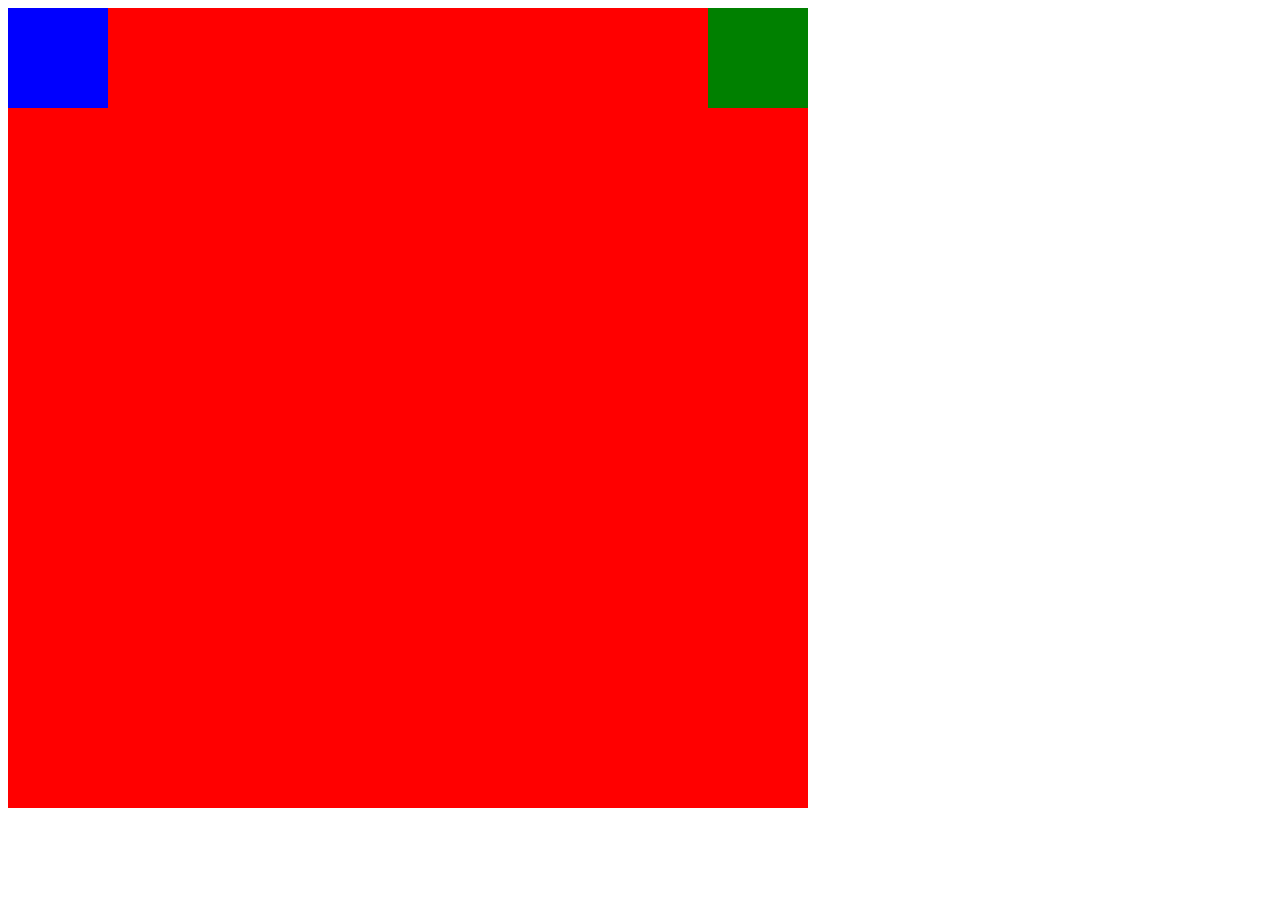
<file: CSS/Leason 1/index.html>
<!DOCTYPE html>
<html lang="en">

<head>
    <meta charset="UTF-8">
    <meta name="viewport" content="width=device-width, initial-scale=1.0">
    <meta http-equiv="X-UA-Compatible" content="ie=edge">
    <title>Document</title>

    <style>
        .red_qube {
            background: red;
            width: 800px;
            height: 800px;
        }

        .blue_qube {
            background: blue;
            height: 100px;
            width: 100px;
            float: left;
        }

        .green_qube {
            background: green;
            height: 100px;
            width: 100px;
            float: right;
            /* clear: left; */
        }
    </style>
</head>

<body>
    <div class="red_qube">
        <div class="blue_qube"></div>
        <div class="green_qube"></div>
    </div>
</body>

</html>
</file>
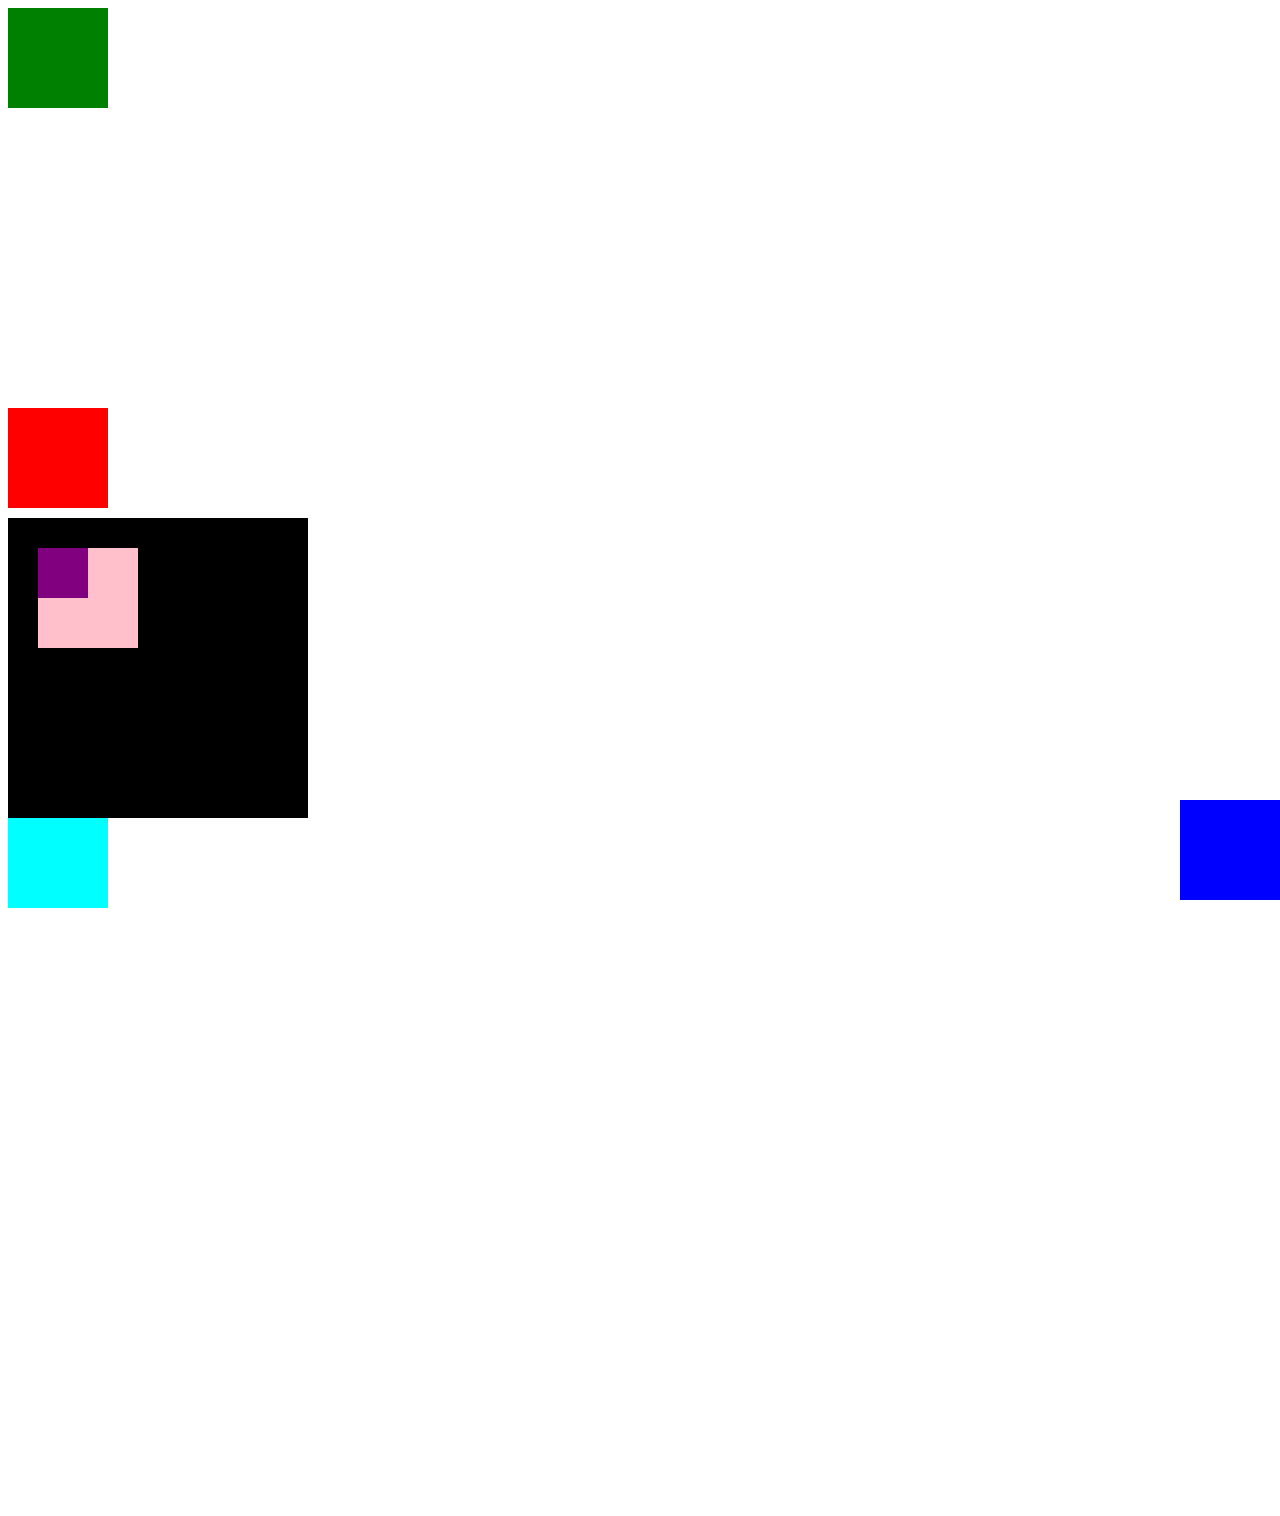
<file: CSS/Leason 2 Position/index.html>
<!DOCTYPE html>
<html lang="en">
  <head>
    <meta charset="UTF-8" />
    <meta name="viewport" content="width=device-width, initial-scale=1.0" />
    <meta http-equiv="X-UA-Compatible" content="ie=edge" />
    <link rel="stylesheet" href="index.css" />
    <title>Document</title>
  </head>

  <body>
    <div class="green"></div>
    <div class="blue"></div>
    <div class="red"></div>
    <div class="black">
      <div class="pink">
        <div class="purple"></div>
      </div>
    </div>
    <div class="aqua"></div>
  </body>
</html>
</file>
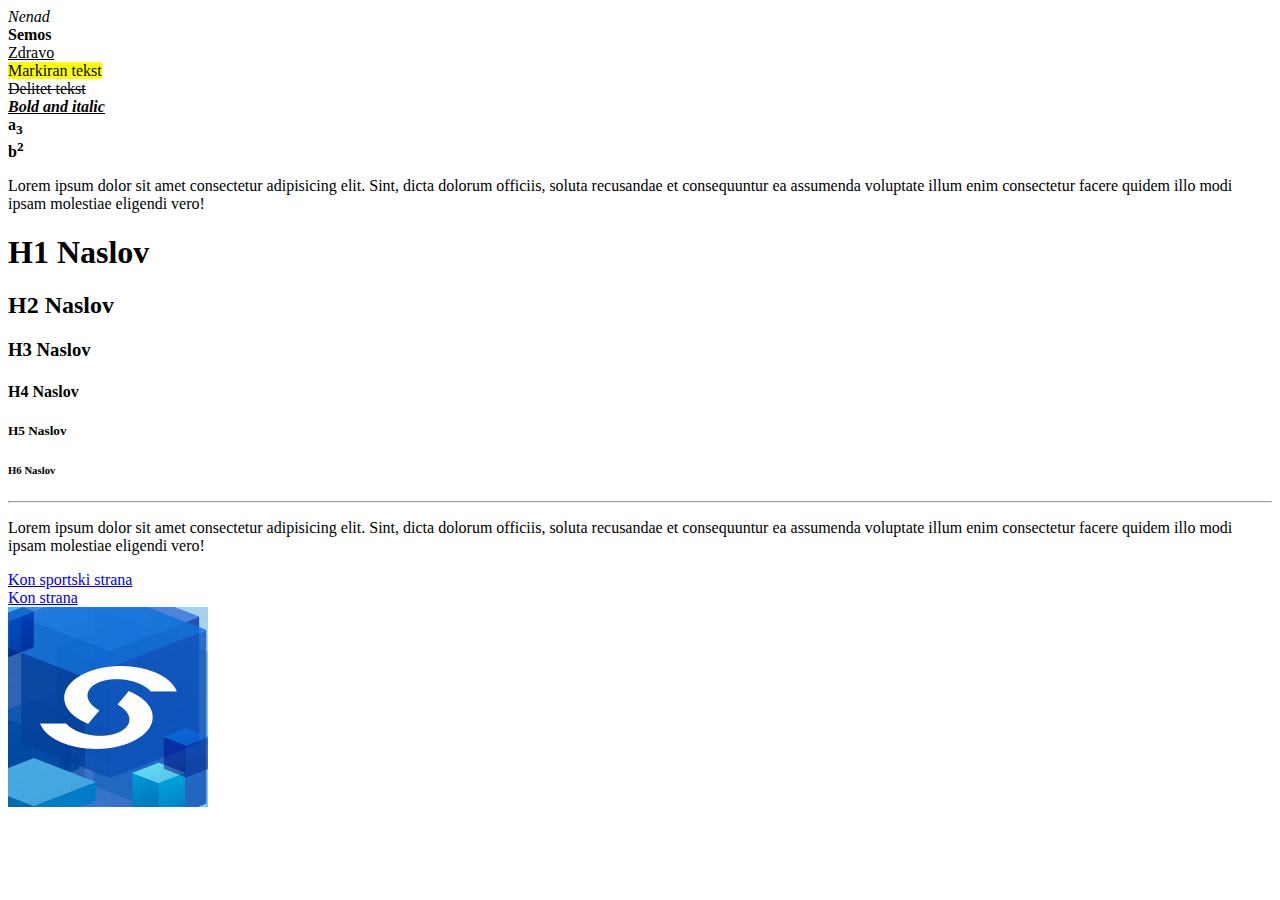
<file: HTML/Leason 1 Tagovi/index.html>
<!-- sanja_taskovska@hotmail.com meil na predavac -->
<!DOCTYPE html>
<html lang="en">

<head>
    <meta charset="UTF-8">
    <!-- meta charset="UTF-8" // mu kazuva na prebaruvacot deka ke se koristi kirilicen tekst -->
    <meta name="viewport" content="width=device-width, initial-scale=1.0">
    <meta http-equiv="X-UA-Compatible" content="ie=edge">
    <title>Leason 1 TAGOVI</title>
</head>

<body>

    <i>Nenad</i> <br>
    <b>Semos</b> <br>
    <u>Zdravo</u> <br>
    <mark>Markiran tekst</mark> <br>
    <del>Delitet tekst</del> <br>

    <b>
        <i>
            <u>Bold and italic</u>
        </i>
    </b> <br>

    <b>
        a<sub>3</sub> <br>
        b<sup>2</sup>
    </b>

    <p>Lorem ipsum dolor sit amet consectetur adipisicing elit. Sint, dicta dolorum officiis, soluta recusandae et
        consequuntur ea assumenda voluptate illum enim consectetur facere quidem illo modi ipsam molestiae eligendi
        vero!
    </p>

    <h1>H1 Naslov</h1>
    <h2>H2 Naslov</h2>
    <h3>H3 Naslov</h3>
    <h4>H4 Naslov</h4>
    <h5>H5 Naslov</h5>
    <h6>H6 Naslov</h6>

    <hr>

    <p>Lorem ipsum dolor sit amet consectetur adipisicing elit. Sint, dicta dolorum officiis, soluta recusandae et
        consequuntur ea assumenda voluptate illum enim consectetur facere quidem illo modi ipsam molestiae eligendi
        vero!
    </p>

    <a href="https://sportski.mk/"> Kon sportski strana</a> <br>
    <a href="vezba.html"> Kon strana</a> <br>

    <img src="semos.jpg">

</body>

</html>
</file>
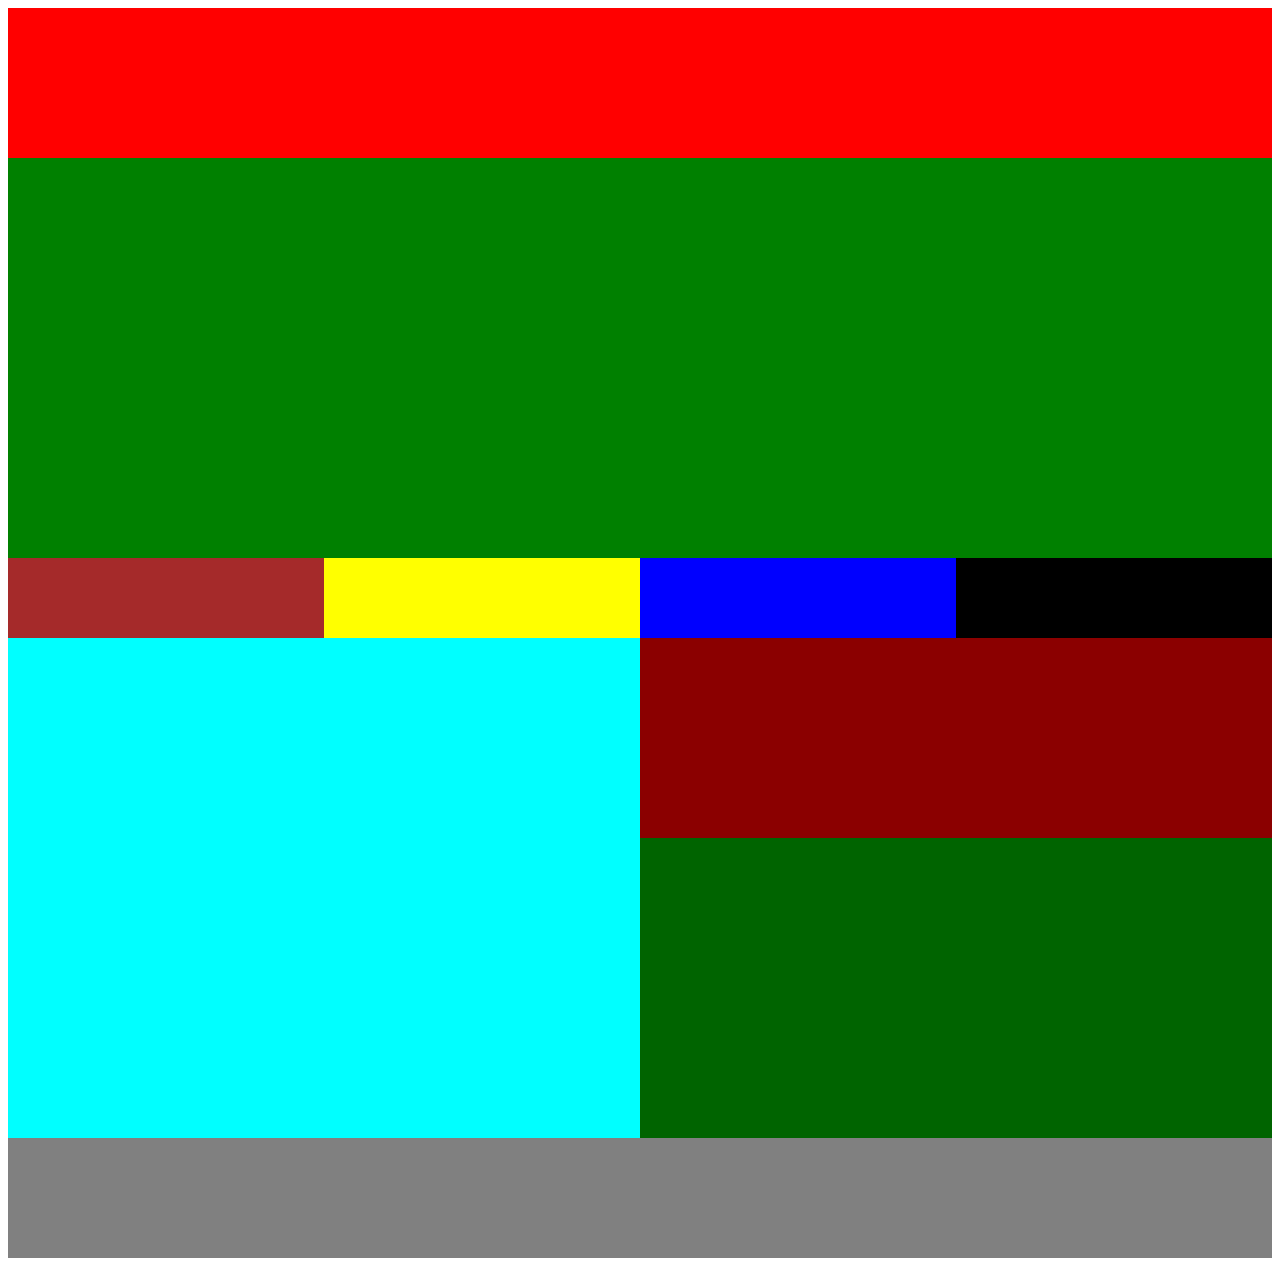
<file: CSS/Leason 1/vezba.html>
<!DOCTYPE html>
<html lang="en">

<head>
    <meta charset="UTF-8">
    <meta name="viewport" content="width=device-width, initial-scale=1.0">
    <meta http-equiv="X-UA-Compatible" content="ie=edge">
    <link rel="stylesheet" type="text/css" href="vezba.css">
    <title>Document</title>
</head>

<body>

    <div class="main_page">
        <header></header>
        <div class="slogan"></div>

        <div class="blocks">
            <div class="single_block brown"></div>
            <div class="single_block yellow"></div>
            <div class="single_block blue"></div>
            <div class="single_block black"></div>
        </div>

        <div class="section">
            <div class="section_left"></div>
            <div class="section_right">
                <div class="section_right_top"></div>
                <div class="section_right_bottom"></div>
            </div>
        </div>

        <footer></footer>

    </div>

</body>

</html>
</file>
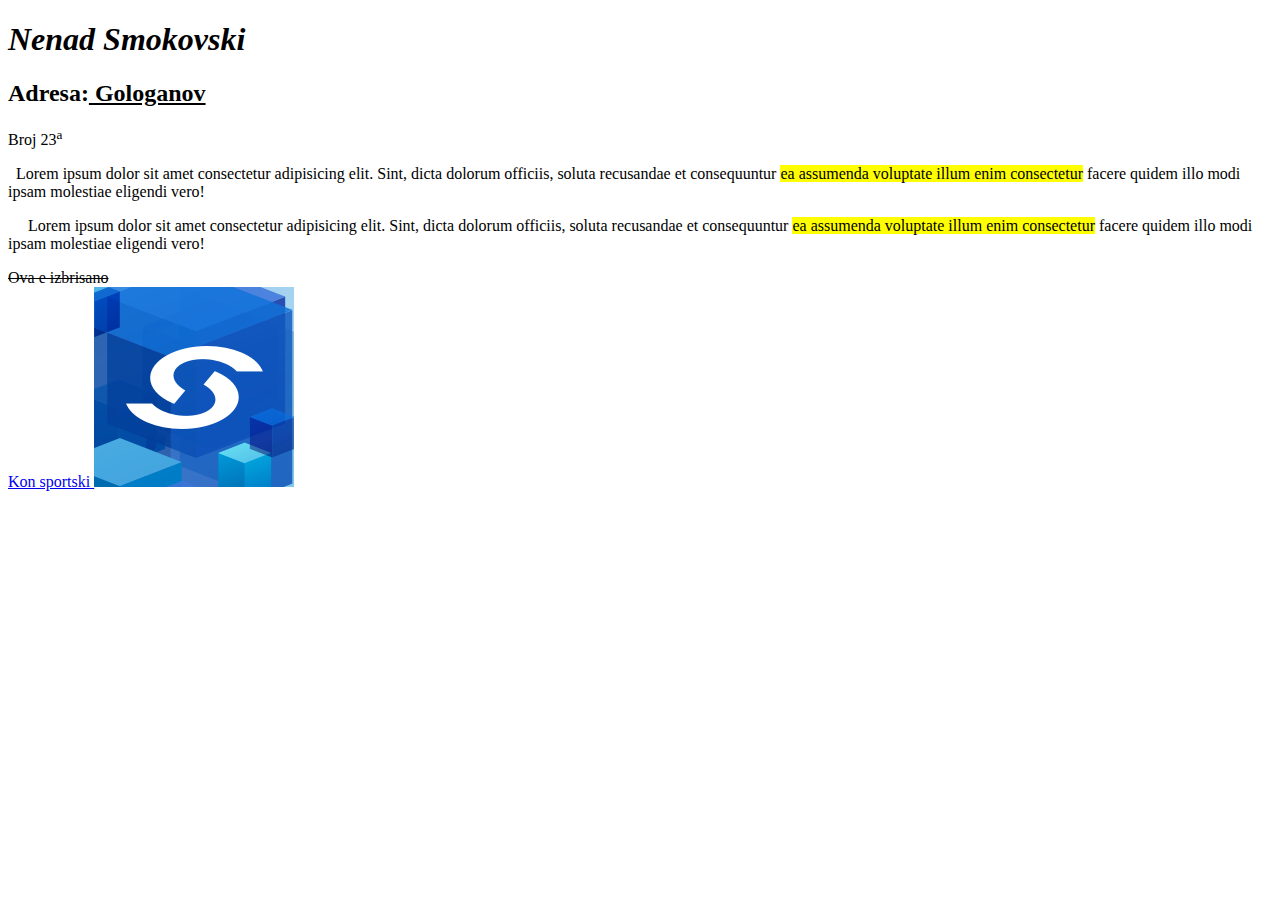
<file: HTML/Leason 1 Tagovi/vezba.html>
<!DOCTYPE html>
<html lang="en">

<head>
    <meta charset="UTF-8">
    <meta name="viewport" content="width=device-width, initial-scale=1.0">
    <meta http-equiv="X-UA-Compatible" content="ie=edge">
    <title>Person</title>
</head>

<body>

    <h1><i>Nenad Smokovski</i></h1>

    <h2>Adresa:<u> Gologanov</u> </h2>

    <p>Broj 23<sup>a</sup></p>

    <p> &nbsp; Lorem ipsum dolor sit amet consectetur adipisicing elit. Sint, dicta dolorum
        officiis,
        soluta
        recusandae et
        consequuntur <mark>ea assumenda voluptate illum enim consectetur</mark> facere quidem illo modi ipsam molestiae
        eligendi
        vero!
    </p>

    <p> &emsp; Lorem ipsum dolor sit amet consectetur adipisicing elit. Sint, dicta dolorum
        officiis,
        soluta
        recusandae et
        consequuntur <mark>ea assumenda voluptate illum enim consectetur</mark> facere quidem illo modi ipsam molestiae
        eligendi
        vero!
    </p>

    <del>Ova e izbrisano</del> <br>

    <a href="https://sportski.mk/" target="_blank"> Kon sportski <img src="semos.jpg"> </a>


</body>

</html>
</file>
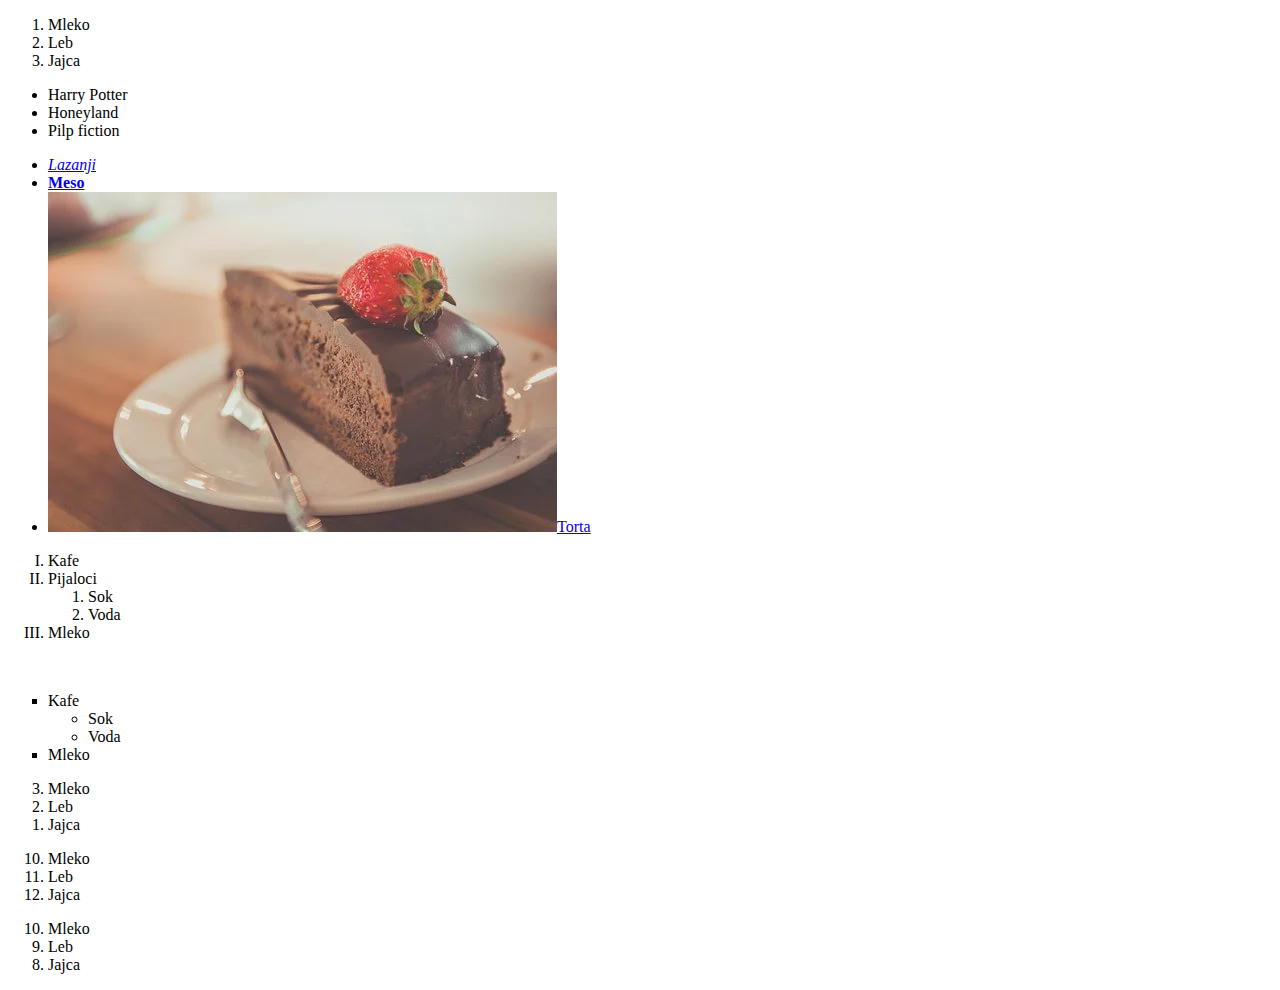
<file: HTML/Leason 2 Listi i tabeli/listi.html>
<!DOCTYPE html>
<html lang="en">

<head>
    <meta charset="UTF-8">
    <meta name="viewport" content="width=device-width, initial-scale=1.0">
    <meta http-equiv="X-UA-Compatible" content="ie=edge">
    <title>Leason 2 lISTI</title>
</head>

<body>
    <ol>
        <li>Mleko</li>
        <li>Leb</li>
        <li>Jajca</li>
    </ol>

    <ul>
        <li>Harry Potter</li>
        <li>Honeyland</li>
        <li>Pilp fiction</li>
    </ul>

    <ul>
        <li> <a href="https://moirecepti.mk/post/%D0%B2%D0%BA%D1%83%D1%81%D0%BD%D0%B8-%D0%BB%D0%B0%D0%B7%D0%B0%D1%9A%D0%B8-%D1%81%D0%BE-%D0%BC%D0%B5%D0%BB%D0%B5%D0%BD%D0%BE-%D0%BC%D0%B5%D1%81%D0%BE-%D0%B8-%D0%B1%D0%B5%D1%88%D0%B0%D0%BC%D0%B5%D0%BB"
                target="_blank"><i>Lazanji</i></a>
        </li>
        <li> <a href="https://www.coolinarika.com/recept/955047/" target="_blank"><b>Meso</b></a> </li>
        <li><a href="https://moirecepti.mk/tag/%D1%87%D0%BE%D0%BA%D0%BE%D0%BB%D0%B0%D0%B4%D0%BD%D0%B0-%D1%82%D0%BE%D1%80%D1%82%D0%B0"
                target="_blank">
                <img src="img.jpg">Torta</a></li>
    </ul>

    <ul style="list-style-type: upper-roman;">
        <li>Kafe</li>
        <li> Pijaloci
            <ol>
                <li>Sok</li>
                <li>Voda</li>
            </ol>
        </li>
        <li>Mleko</li>
    </ul>

    <p>&nbsp;</p>

    <ul style="list-style-type: square;">
        <li>Kafe</li>
        <ul>
            <li>Sok</li>
            <li>Voda</li>
        </ul>
        <li>Mleko</li>
    </ul>

    <ol reversed="true">
        <li>Mleko</li>
        <li>Leb</li>
        <li>Jajca</li>
    </ol>

    <ol start="10">
        <li>Mleko</li>
        <li>Leb</li>
        <li>Jajca</li>
    </ol>

    <ol reversed start="10">
        <li>Mleko</li>
        <li>Leb</li>
        <li>Jajca</li>
    </ol>

</body>

</html>
</file>
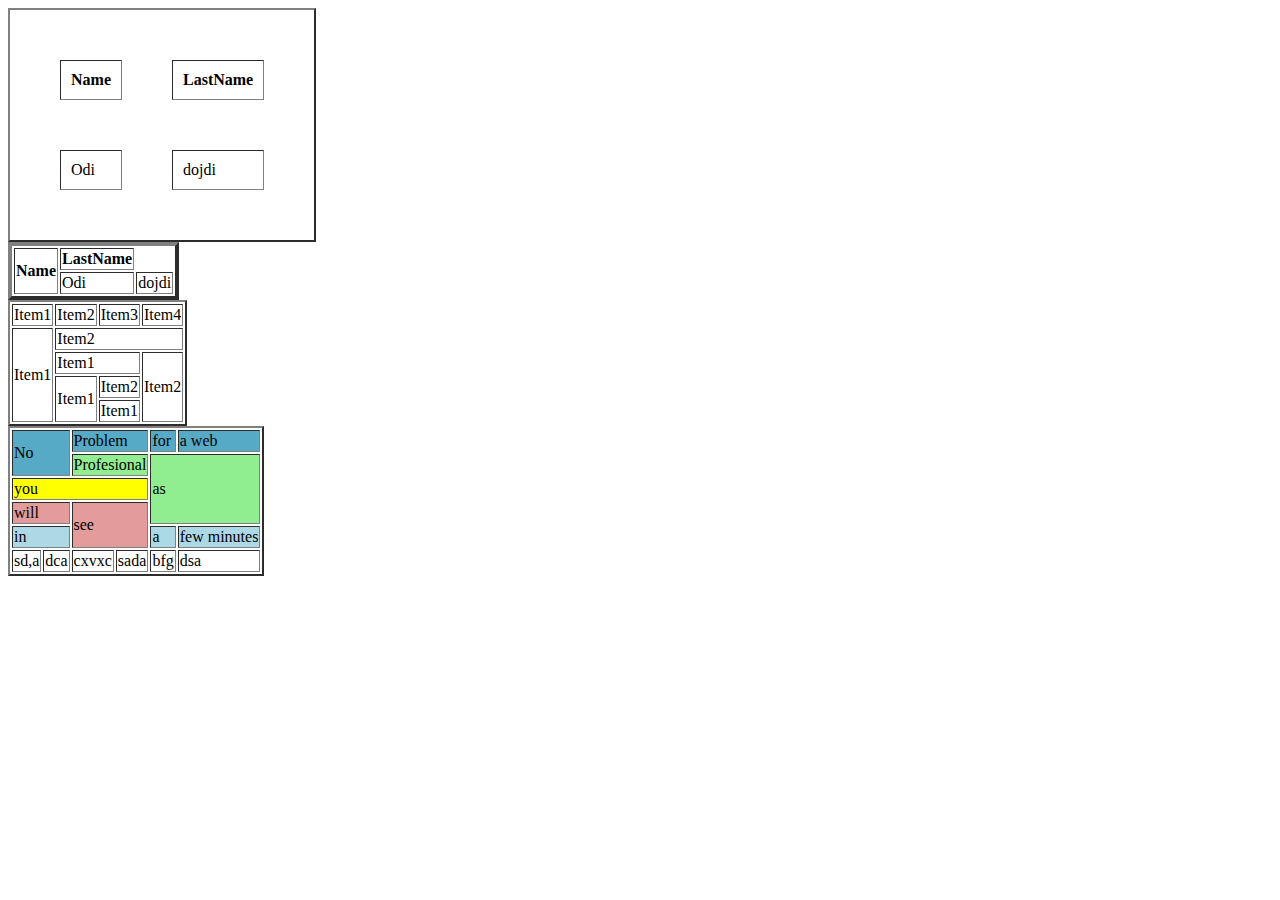
<file: HTML/Leason 2 Listi i tabeli/tabeli.html>
<!DOCTYPE html>
<html lang="en">

<head>
    <meta charset="UTF-8">
    <meta name="viewport" content="width=device-width, initial-scale=1.0">
    <meta http-equiv="X-UA-Compatible" content="ie=edge">
    <title>Tabeli</title>
</head>

<body>
    <table border="2" cellpadding="10" cellspacing="50">
        <tr>
            <th>Name</th>
            <th>LastName</th>
        </tr>
        <tr>
            <td>Odi</td>
            <td>dojdi</td>
        </tr>
    </table>

    <table border="4">
        <tr>
            <th rowspan="2">Name</th>
            <th>LastName</th>
        </tr>
        <tr>
            <td colspan="2">Odi</td>
            <td>dojdi</td>
        </tr>
    </table>

    <table border="2">
        <tr>
            <td>Item1</td>
            <td>Item2</td>
            <td>Item3</td>
            <td>Item4</td>
        </tr>
        <tr>
            <td rowspan="4">Item1</td>
            <td colspan="4">Item2</td>
        </tr>
        <tr>
            <td colspan="2">Item1</td>
            <td rowspan="3">Item2</td>
        </tr>
        <tr>
            <td rowspan="2">Item1</td>
            <td>Item2</td>
        </tr>
        <tr>
            <td>Item1</td>
        </tr>
    </table>

    <table border="2">
        <tr>
            <td rowspan="2" colspan="2" style="background-color: rgb(87, 170, 197)">No</td>
            <td colspan="2" style="background-color: rgb(87, 170, 197)">Problem</td>
            <td style="background-color: rgb(87, 170, 197)">for</td>
            <td colspan="2" style="background-color: rgb(87, 170, 197)">a web</td>
        </tr>
        <tr>
            <td colspan="2" style="background-color: lightgreen;">Profesional</td>
            <td rowspan="3" colspan="2" style="background-color: lightgreen;">as</td>
        </tr>
        <tr>
            <td colspan="4" style="background-color: yellow;">you</td>
        </tr>
        <tr>
            <td colspan="2" style="background-color: rgba(209, 90, 90, 0.603);">will</td>
            <td rowspan="2" colspan="2" style="background-color: rgba(209, 90, 90, 0.603);">see</td>
        </tr>
        <tr>
            <td colspan="2" style="background-color: lightblue;">in</td>
            <td style="background-color: lightblue;">a</td>
            <td style="background-color: lightblue;">few minutes</td>
        </tr>
        <tr>
            <td>sd,a</td>
            <td>dca</td>
            <td>cxvxc</td>
            <td>sada</td>
            <td>bfg</td>
            <td>dsa</td>
        </tr>
    </table>

</body>

</html>
</file>
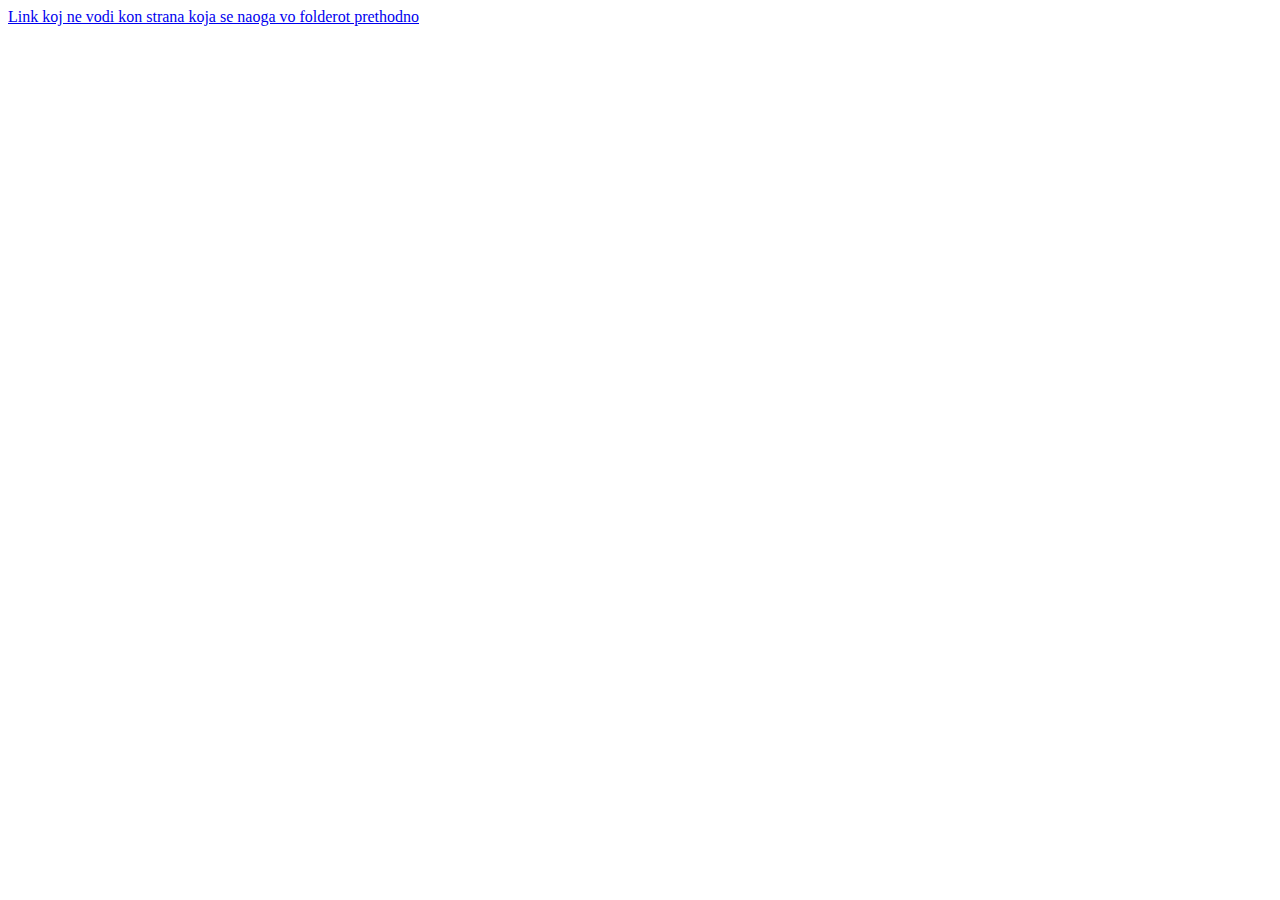
<file: HTML/Leason 1 Tagovi/test/index2.html>
<!DOCTYPE html>
<html lang="en">

<head>
    <meta charset="UTF-8">
    <meta name="viewport" content="width=device-width, initial-scale=1.0">
    <meta http-equiv="X-UA-Compatible" content="ie=edge">
    <title>Document</title>
</head>

<body>
    <!-- ako sakame da odime kon drug html a se naoga vo drug folder -->
    <a href="../index.html">Link koj ne vodi kon strana koja se naoga vo folderot prethodno</a>
</body>

</html>
</file>
<file: CSS/Leason 2 Position/index.css>
body {
  height: 1500px;
}
.green {
  width: 100px;
  height: 100px;
  background: green;
  position: static;
}
.blue {
  width: 100px;
  height: 100px;
  background: blue;
  position: fixed;
  /* top: 150px;
  left: 150px; */
  bottom: 0;
  right: 0;
}
.red {
  width: 100px;
  height: 100px;
  background: red;
  position: sticky;
  top: 50px;
  margin-top: 300px;
}
/* .black {
  width: 100px;
  height: 100px;
  background: black;
  position: relative;
  top: 10px;
  za postavuvanje e ova za pokazuvanje
} */
.aqua {
  width: 100px;
  height: 100px;
  background: aqua;
  top: 10px;
}
.black {
  width: 300px;
  height: 300px;
  background: black;
  position: relative;
  top: 10px;
}
.pink {
  width: 100px;
  height: 100px;
  background: pink;
  position: absolute;
  left: 30px;
  top: 30px;
}
.purple {
  width: 50px;
  height: 50px;
  background: purple;
  position: absolute;
}
</file>
<file: CSS/Leason 1/vezba.css>
header{
    width: 100%;
    height: 150px;
    background: red;
}

.slogan{
    width: 100%;
    height: 400px;
    background: green;
}

.blocks{
    width: 100%;
}

.single_block {
    height: 80px;
    width: 25%;
    float: left;
}

.brown{
    background: brown;
}

.yellow{
    background: yellow;
}

.blue{
    background: blue;
}

.black{
    background: black;
}

.section{
    width: 100%;
    height: 500px;
}

.section_left{
    width: 50%;
    background: aqua;
    height: 100%;
    float: left;
}

.section_right{
    width: 50%;
    height: 100%;
    float: left;
}

.section_right_top {
    width: 100%;
    height: 40%;
    background: darkred;
}

.section_right_bottom {
    width: 100%;
    height: 60%;
    background: darkgreen;
}

footer{
    widows: 100%;
    height: 200px;
    background: grey;
}
</file>
